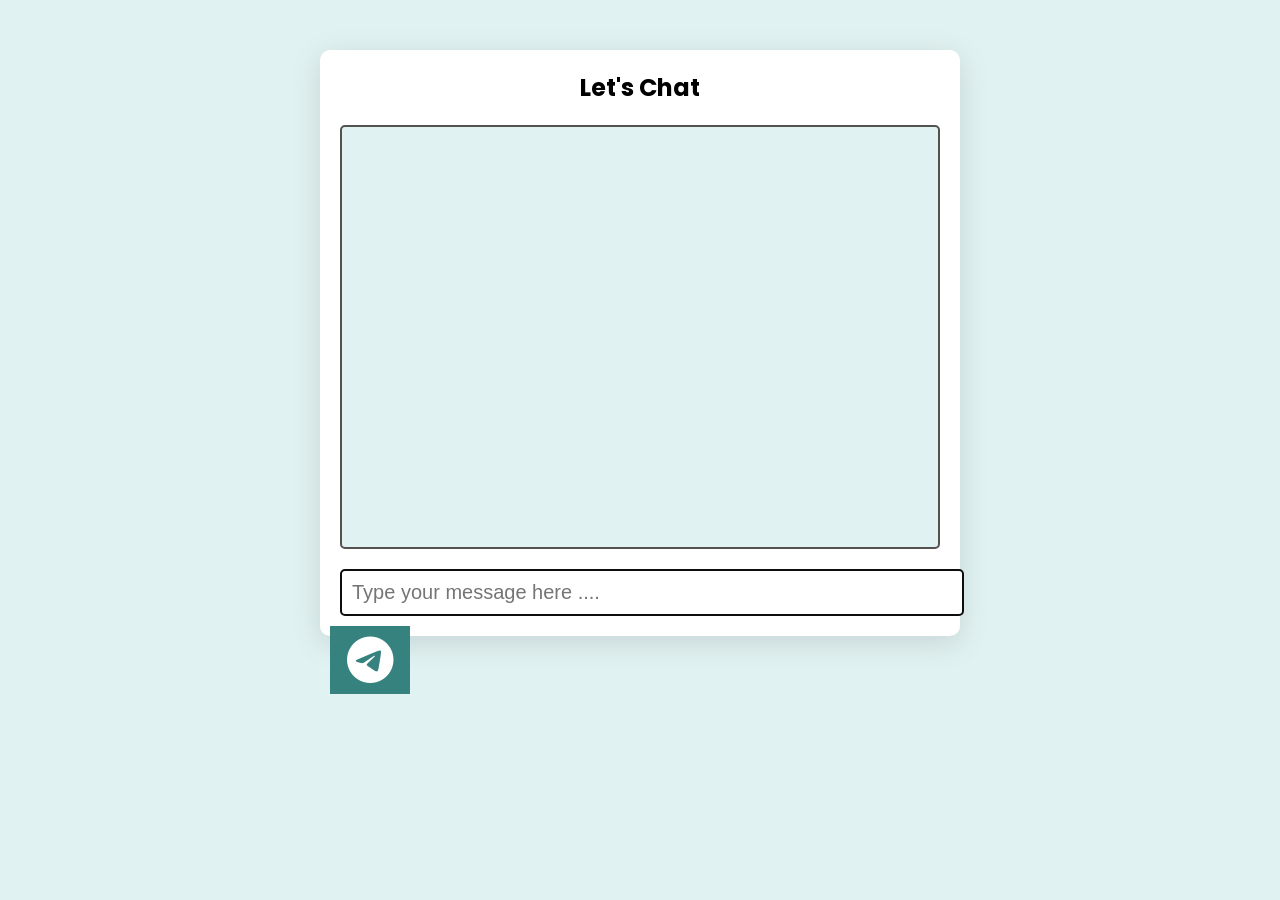
<file: face_recognition_attendance_webapp/chat.html>
<!DOCTYPE html>
<html lang="en">
<head>
    <meta charset="UTF-8">
    <meta name="viewport" content="width=device-width, initial-scale=1.0">
    <title>Edubot</title>
    <link rel="stylesheet" href="style.css">
    <link href="https://fonts.googleapis.com/css2?family=Poppins:wght@500&display=swap" rel="stylesheet">
    <link rel="stylesheet" href="https://cdnjs.cloudflare.com/ajax/libs/font-awesome/6.5.1/css/all.min.css" integrity="sha512-DTOQ09RWCH3ppGqcWaEA1BIZOC6xxalWEsw9c2QQeAIft1+Vegovineelc9QX4TctnWMn13TZye+giMm8e2LwA==" crossorigin="anonymous" referrerpolicy="no-referrer" />
</head>
<body>
    <div class="container">
        <div class="title">Let's Chat</div>
        <div class="chat" id="chat"></div>
        <input type="text" class="input" id="input" placeholder="Type your message here .... " />
        <button class="button" id="button"><i class="fa-brands fa-telegram"></i></button>
    </div>
    <script src="script.js"></script>
</body>
</html>
</file>
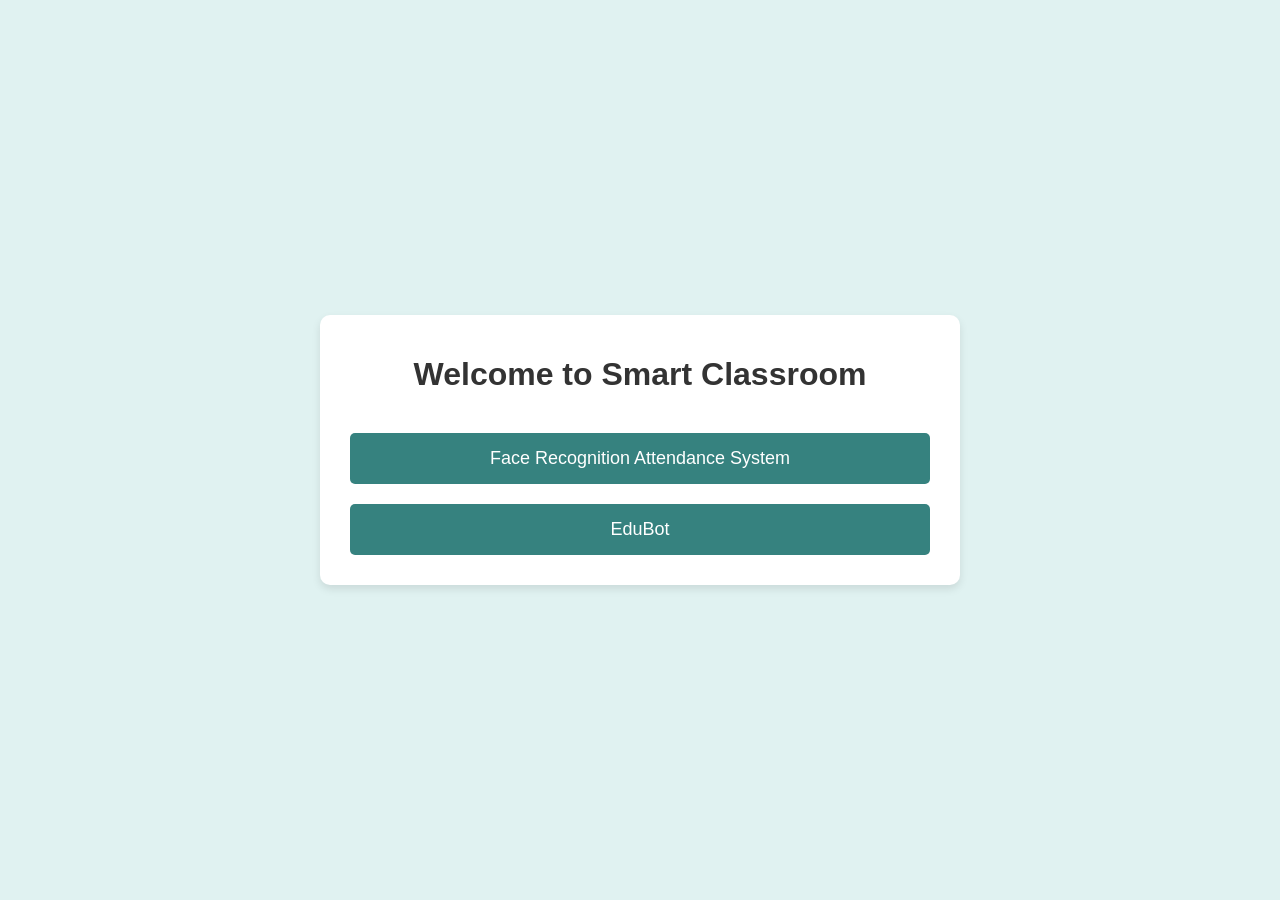
<file: face_recognition_attendance_webapp/dashboard.html>
<!DOCTYPE html>
<html lang="en">
<head>
    <meta charset="UTF-8">
    <meta name="viewport" content="width=device-width, initial-scale=1.0">
    <title>Dashboard | Smart Classroom</title>
    <link rel="stylesheet" href="dashboard.css">
</head>
<body>
    <div class="dashboard-container">
        <h1>Welcome to Smart Classroom</h1>
        <div class="options">
            <a href="http://127.0.0.1:5000" class="option">Face Recognition Attendance System</a>
            <a href="chat.html" class="option">EduBot</a>
        </div>
    </div>
</body>
</html>
</file>
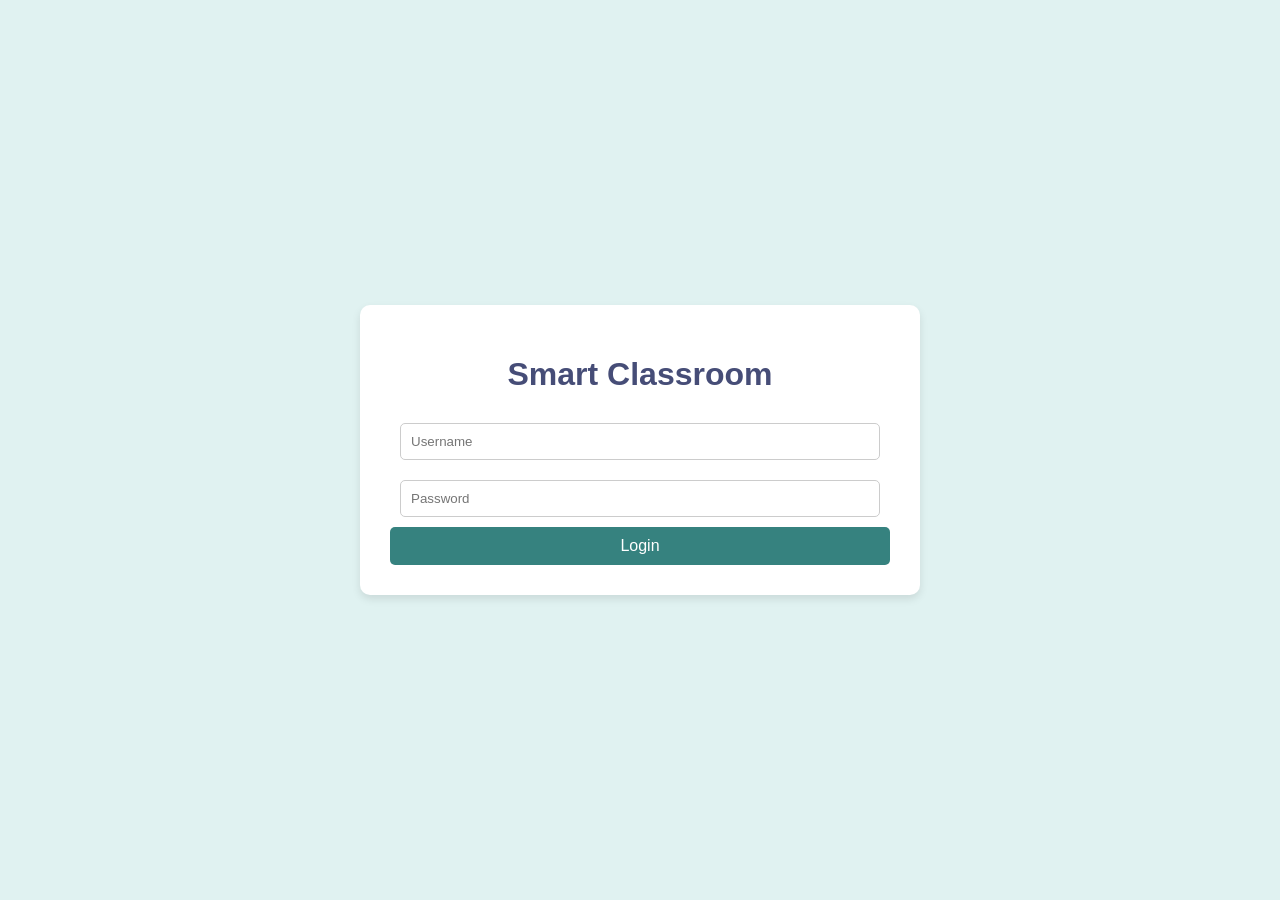
<file: face_recognition_attendance_webapp/login.html>
<!DOCTYPE html>
<html lang="en">
<head>
    <meta charset="UTF-8">
    <meta name="viewport" content="width=device-width, initial-scale=1.0">
    <title>Login | Smart Classroom</title>
    <link rel="stylesheet" href="login.css">
</head>
<body>
    <div class="login-container">
        <h1>Smart Classroom</h1>
        <form id="login-form">
            <input type="text" id="username" placeholder="Username" required>
            <input type="password" id="password" placeholder="Password" required>
            <button type="submit">Login</button>
        </form>
        <div id="error-message" class="hidden">Invalid username or password</div>
    </div>
    <script src="login.js"></script>
</body>
</html>
</file>
<file: face_recognition_attendance_webapp/style.css>
/* {
    box-sizing:border-box;
}

body {
    font-family: 'Poppins', sans-serif;
    background: #222831;
}

.container {
    width: 600px;
    margin: 50px auto;
    padding: 20px;
    border-radius: 10px;
    box-shadow: #64646f33 0px 7px 29px 0px;
    background: #31363F;
}

.title {
    text-align: center;
    font-size: 24px;
    font-weight: bold;
    color: #edf1f3;
}

.chat {
    height: 400px;
    overflow-y:scroll ;
    margin: 20px 0;
    padding: 10px;
    border: 2px solid #545250;
    border-radius: 5px;
    background: #222831;
}

.message {
    display: flex;
    align-items: center;
    margin: 10px 0;
}

.user {
    justify-content: flex-end;
}

.bot {
    justify-content: flex-start;
}

.avatar {
    width: 20px;
    height: 20px;
    max-width: 20px;
    max-height: 20px;
    border-radius: 50%;
    margin: 0 10px;
    object-fit: cover;
}

.user .avatar {
    order: 2;
    background: url("avatar.jpg");
    background-size: cover;
}

.bot .avatar {
    order: 1;
    background: url("bot.jpg");
    background-size: cover;
}

.text{
    max-width: 70%;
    padding: 10px;
    border-radius: 10px;
    font-size: 16px;
    color: white;
}

.user .text {
    background: #4a4d52;
}

.bot .text {
    background: #8c8c8e;
}

.input {
    position: relative;
    width: 100%;
    padding: 10px;
    border: 2px solid #cbcbce;
    border-radius: 5px;
    outline: none;
    font-size: 20px;

}

.input:focus {
    border-color: #8296d0;
    color: #1e1f1f;
}

.button {
    position: absolute;
    width: 80px;
    border: none;
    padding: 10px;
    background: #31363F;
    color: white;
    font-size: 20px;
    font-weight: bold;
    cursor: pointer;
    margin-top: 10px;
    margin-left: -10px;
    outline: none;

}
button i{
    font-size: 3rem;
}
.button:hover {
    box-shadow: inset 0 0 10px rgba(0, 0, 0, 0.2);
}

.chat::-webkit-scrollbar {
    width: 10px;
}

.chat::-webkit-scrollbar-thumb {
    background: #bcbdc0;
    border-radius: 10px;
} */
{
    box-sizing: border-box;
}

body {
    font-family: 'Poppins', sans-serif;
    background: #e0f2f1; /* Teal background */
}

.container {
    width: 600px;
    margin: 50px auto;
    padding: 20px;
    border-radius: 10px;
    box-shadow: #64646f33 0px 7px 29px 0px;
    background: #ffffff; /* White background for container */
}

.title {
    text-align: center;
    font-size: 24px;
    font-weight: bold;
    color: #000000; /* Black color for title */
}

.chat {
    height: 400px;
    overflow-y: scroll;
    margin: 20px 0;
    padding: 10px;
    border: 2px solid #545250;
    border-radius: 5px;
    background: #e0f2f1; /* Teal background for chat */
}

.message {
    display: flex;
    align-items: center;
    margin: 10px 0;
}

.user {
    justify-content: flex-end;
}

.bot {
    justify-content: flex-start;
}

.avatar {
    width: 20px;
    height: 20px;
    max-width: 20px;
    max-height: 20px;
    border-radius: 50%;
    margin: 0 10px;
    object-fit: cover;
}

.user .avatar {
    order: 2;
    background: url("avatar.jpg");
    background-size: cover;
}

.bot .avatar {
    order: 1;
    background: url("bot.jpg");
    background-size: cover;
}

.text {
    max-width: 70%;
    padding: 10px;
    border-radius: 10px;
    font-size: 16px;
    color: #000000; /* Black color for text */
}

.user .text {
    background: #36827F; /* Teal background for user text */
}

.bot .text {
    background: #004d40; /* Darker teal background for bot text */
}

.input {
    position: relative;
    width: 100%;
    padding: 10px;
    border: 2px solid #0d0d0d;
    border-radius: 5px;
    outline: none;
    font-size: 20px;
    color: #000000; /* Black color for input text */
}

.input:focus {
    border-color: #8296d0;
    color: #1e1f1f;
}

.button {
    position: absolute;
    width: 80px;
    border: none;
    padding: 10px;
    background: #36827F; /* Teal background for button */
    color: white;
    font-size: 20px;
    font-weight: bold;
    cursor: pointer;
    margin-top: 10px;
    margin-left: -10px;
    outline: none;
}

button i {
    font-size: 3rem;
}

.button:hover {
    box-shadow: inset 0 0 10px rgba(0, 0, 0, 0.2);
}

.chat::-webkit-scrollbar {
    width: 10px;
}

.chat::-webkit-scrollbar-thumb {
    background: #bcbdc0;
    border-radius: 10px;
}
</file>
<file: face_recognition_attendance_webapp/dashboard.css>
/* body {
    font-family: 'Arial', sans-serif;
    background: #f0f0f0;
    display: flex;
    justify-content: center;
    align-items: center;
    height: 100vh;
    margin: 0;
}

.dashboard-container {
    width: 600px;
    background: #fff;
    padding: 20px;
    border-radius: 10px;
    box-shadow: 0 4px 8px rgba(0, 0, 0, 0.1);
    text-align: center;
}

h1 {
    margin-bottom: 30px;
    color: #333;
}

.options {
    display: flex;
    justify-content: space-around;
    flex-direction: column;
}

.option {
    display: block;
    padding: 15px;
    margin: 10px;
    background: #007BFF;
    color: #fff;
    text-decoration: none;
    border-radius: 5px;
    font-size: 18px;
}

.option:hover {
    background: #0056b3;
} */
body {
    font-family: 'Arial', sans-serif;
    background: #e0f2f1; /* Teal background */
    display: flex;
    justify-content: center;
    align-items: center;
    height: 100vh;
    margin: 0;
}

.dashboard-container {
    width: 600px;
    background: #fff;
    padding: 20px;
    border-radius: 10px;
    box-shadow: 0 4px 8px rgba(0, 0, 0, 0.1);
    text-align: center;
}

h1 {
    margin-bottom: 30px;
    color: #333;
}

.options {
    display: flex;
    justify-content: space-around;
    flex-direction: column;
}

.option {
    display: block;
    padding: 15px;
    margin: 10px;
    background: #36827F; /* Teal button */
    color: #fff;
    text-decoration: none;
    border-radius: 5px;
    font-size: 18px;
}

.option:hover {
    background: #004d40; /* Darker teal on hover */
}
</file>
<file: face_recognition_attendance_webapp/login.css>
/* body {
    font-family: 'Arial', sans-serif;
    background: #f0f0f0;
    display: flex;
    justify-content: center;
    align-items: center;
    height: 100vh;
    margin: 0;
}

.login-container {
    width: 400px;
    background: #fff;
    padding: 20px;
    border-radius: 10px;
    box-shadow: 0 4px 8px rgba(0, 0, 0, 0.1);
    text-align: center;
}

h1 {
    margin-bottom: 20px;
    color: #333;
}

input {
    width: calc(100% - 20px);
    padding: 10px;
    margin: 10px 0;
    border: 1px solid #ccc;
    border-radius: 5px;
    box-sizing: border-box;
}

button {
    width: 100%;
    padding: 10px;
    background: #007BFF;
    border: none;
    border-radius: 5px;
    color: #fff;
    font-size: 16px;
    cursor: pointer;
}

button:hover {
    background: #0056b3;
}

#error-message {
    color: red;
    margin-top: 10px;
}

.hidden {
    display: none;
} */
body {
    font-family: 'Montserrat', sans-serif;
    background: #e0f2f1; /* Teal background */
    display: flex;
    justify-content: center;
    align-items: center;
    height: 100vh;
    margin: 0;
}

.login-container {
    width: 500px; /* Increased width */
    background: #ffffff;
    padding: 30px; /* Increased padding */
    border-radius: 10px;
    box-shadow: 0 4px 8px rgba(0, 0, 0, 0.1);
    text-align: center;
}

h1 {
    font-family: 'Open Sans', sans-serif;
    margin-bottom: 20px;
    color: #464D77; /* Dark blue heading */
}

input {
    width: calc(100% - 20px);
    padding: 10px;
    margin: 10px 0;
    border: 1px solid #ccc;
    border-radius: 5px;
    box-sizing: border-box;
}

button {
    width: 100%;
    padding: 10px;
    background: #36827F; /* Teal button */
    border: none;
    border-radius: 5px;
    color: #fff;
    font-size: 16px;
    cursor: pointer;
    transition: background 0.3s ease;
}

button:hover {
    background: #004d40; /* Darker teal on hover */
}

#error-message {
    color: red;
    margin-top: 10px;
}

.hidden {
    display: none;
}
</file>
